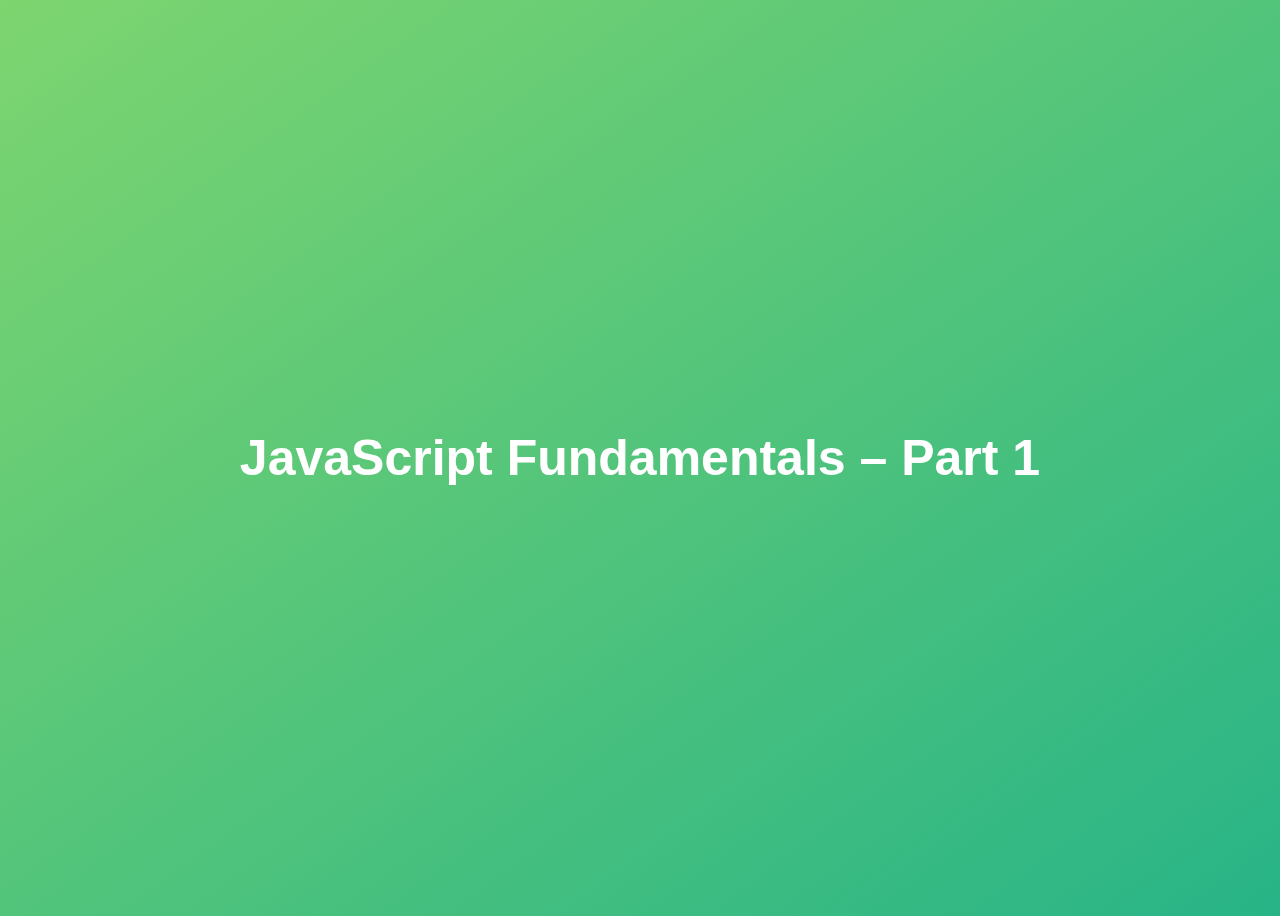
<file: 01 Fundamentals P1/index.html>
<!DOCTYPE html>
<html lang="en">
  <head>
    <meta charset="UTF-8" />
    <meta name="viewport" content="width=device-width, initial-scale=1.0" />
    <meta http-equiv="X-UA-Compatible" content="ie=edge" />
    <title>JavaScript Fundamentals – Part 1</title>
    <style>
      body {
        height: 100vh;
        display: flex;
        align-items: center;
        background: linear-gradient(to top left, #28b487, #7dd56f);
      }
      h1 {
        font-family: sans-serif;
        font-size: 50px;
        line-height: 1.3;
        width: 100%;
        padding: 30px;
        text-align: center;
        color: white;
      }
    </style>
    
  </head>
  <body>
    <h1>JavaScript Fundamentals – Part 1</h1>

    <script src="assignments.js"></script> 
    <!--
      <script src="assignments.js"></script>
    -->
  </body>
</html>
</file>
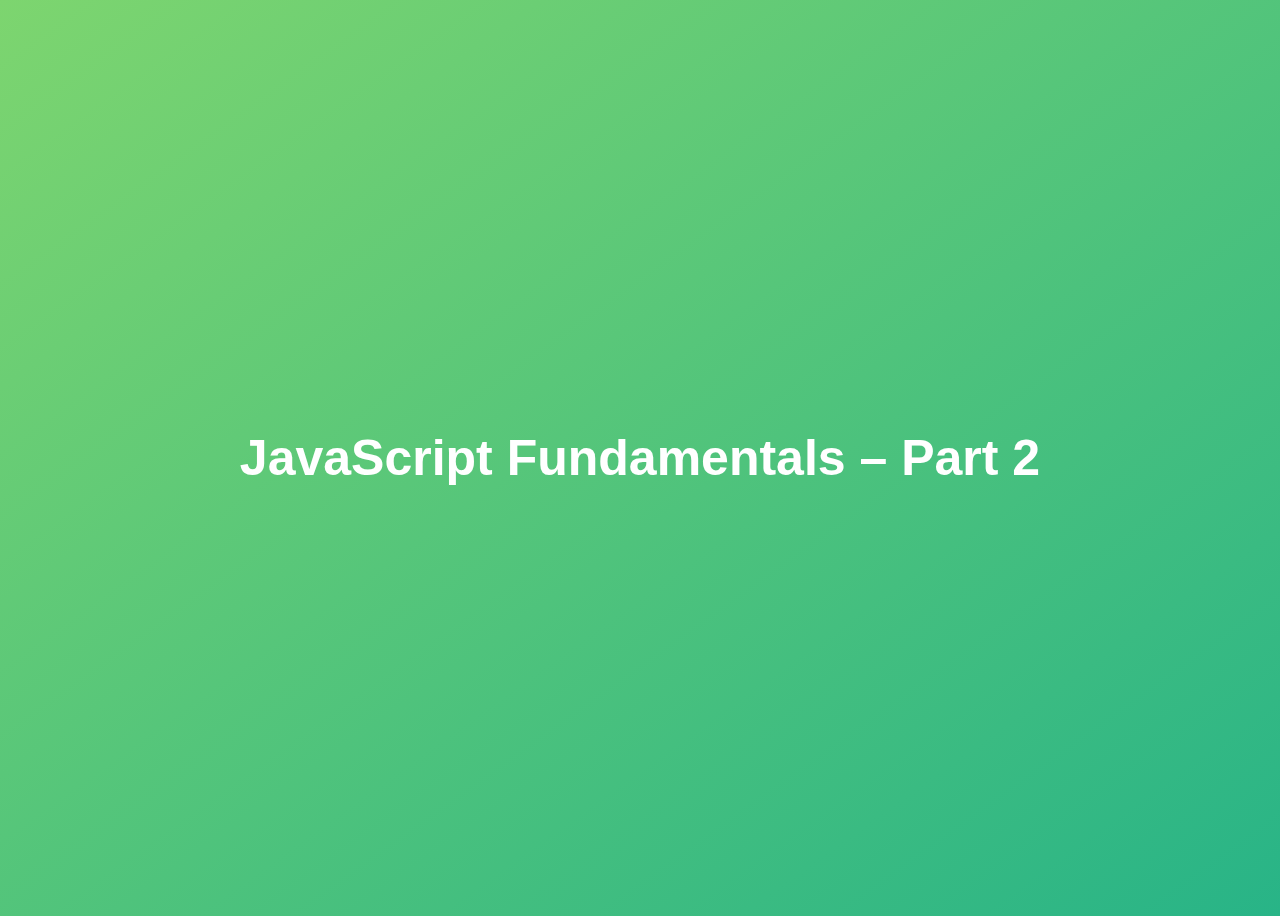
<file: 02 Fundamentals P2/index.html>
<!DOCTYPE html>
<html lang="en">
  <head>
    <meta charset="UTF-8" />
    <meta name="viewport" content="width=device-width, initial-scale=1.0" />
    <meta http-equiv="X-UA-Compatible" content="ie=edge" />
    <title>JavaScript Fundamentals – Part 2</title>
    <style>
      body {
        height: 100vh;
        display: flex;
        align-items: center;
        background: linear-gradient(to top left, #28b487, #7dd56f);
      }
      h1 {
        font-family: sans-serif;
        font-size: 50px;
        line-height: 1.3;
        width: 100%;
        padding: 30px;
        text-align: center;
        color: white;
      }
    </style>
  </head>
  <body>
    <h1>JavaScript Fundamentals – Part 2</h1>
    <script src="script.js"></script>
  </body>
</html>
</file>
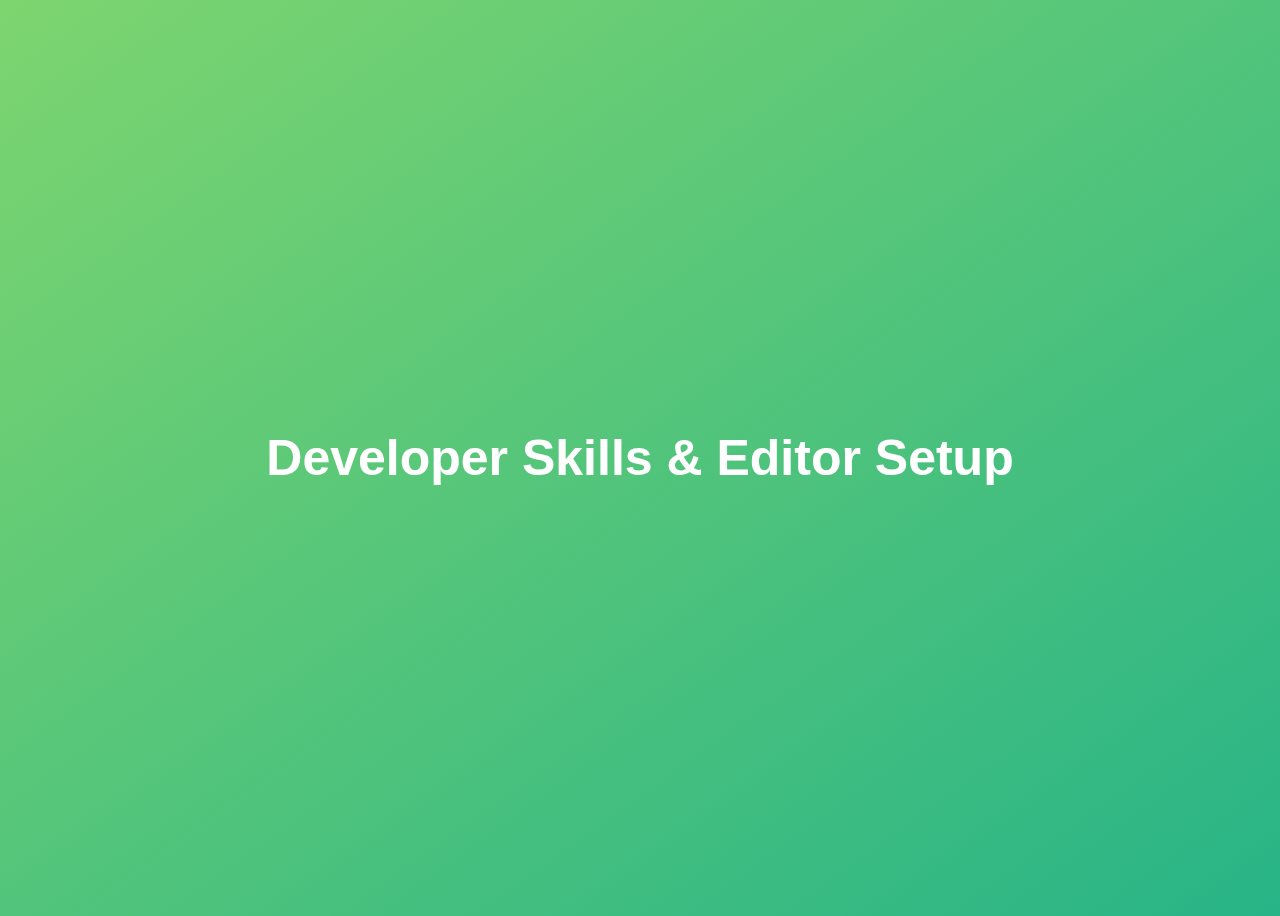
<file: 03 Developer Skills/index.html>
<!DOCTYPE html>
<html lang="en">
  <head>
    <meta charset="UTF-8" />
    <meta name="viewport" content="width=device-width, initial-scale=1.0" />
    <meta http-equiv="X-UA-Compatible" content="ie=edge" />
    <title>Developer Skills & Editor Setup</title>
    <style>
      body {
        height: 100vh;
        display: flex;
        align-items: center;
        background: linear-gradient(to top left, #28b487, #7dd56f);
      }
      h1 {
        font-family: sans-serif;
        font-size: 50px;
        line-height: 1.3;
        width: 100%;
        padding: 30px;
        text-align: center;
        color: white;
      }
    </style>
  </head>
  <body>
    <h1>Developer Skills & Editor Setup</h1>
    <script src="script.js"></script>
  </body>
</html>
</file>
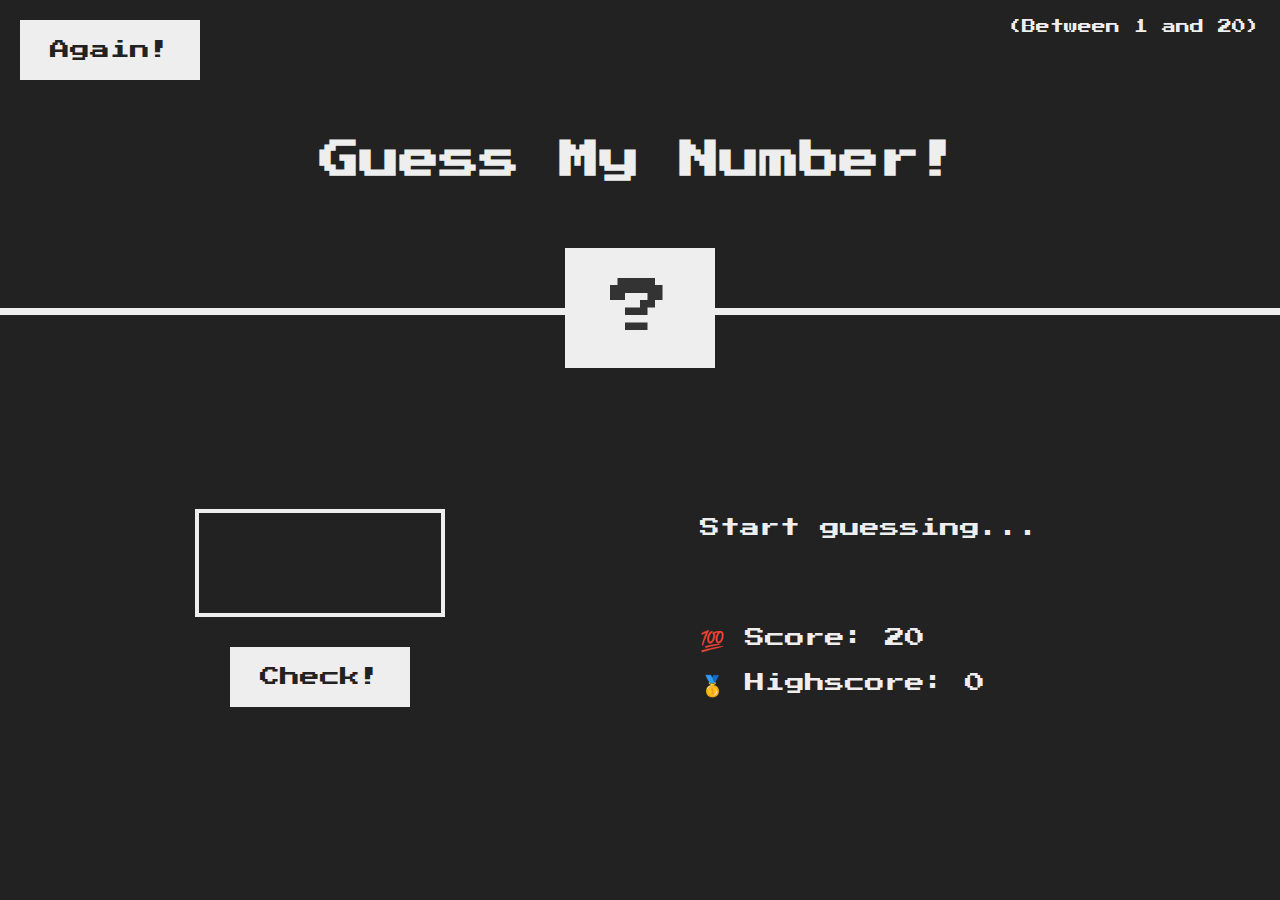
<file: 05-Guess-My-Number/index.html>
<!DOCTYPE html>
<html lang="en">
  <head>
    <meta charset="UTF-8" />
    <meta name="viewport" content="width=device-width, initial-scale=1.0" />
    <meta http-equiv="X-UA-Compatible" content="ie=edge" />
    <link rel="stylesheet" href="style.css" />
    <title>Guess My Number!</title>
  </head>
  <body>
    <header>
      <h1>Guess My Number!</h1>
      <p class="between">(Between 1 and 20)</p>
      <button class="btn again">Again!</button>
      <div class="number">?</div>
    </header>
    <main>
      <section class="left">
        <input type="number" class="guess" />
        <button class="btn check">Check!</button>
      </section>
      <section class="right">
        <p class="message">Start guessing...</p>
        <p class="label-score">💯 Score: <span class="score">20</span></p>
        <p class="label-highscore">
          🥇 Highscore: <span class="highscore">0</span>
        </p>
      </section>
    </main>
    <script src="script.js"></script>
  </body>
</html>
</file>
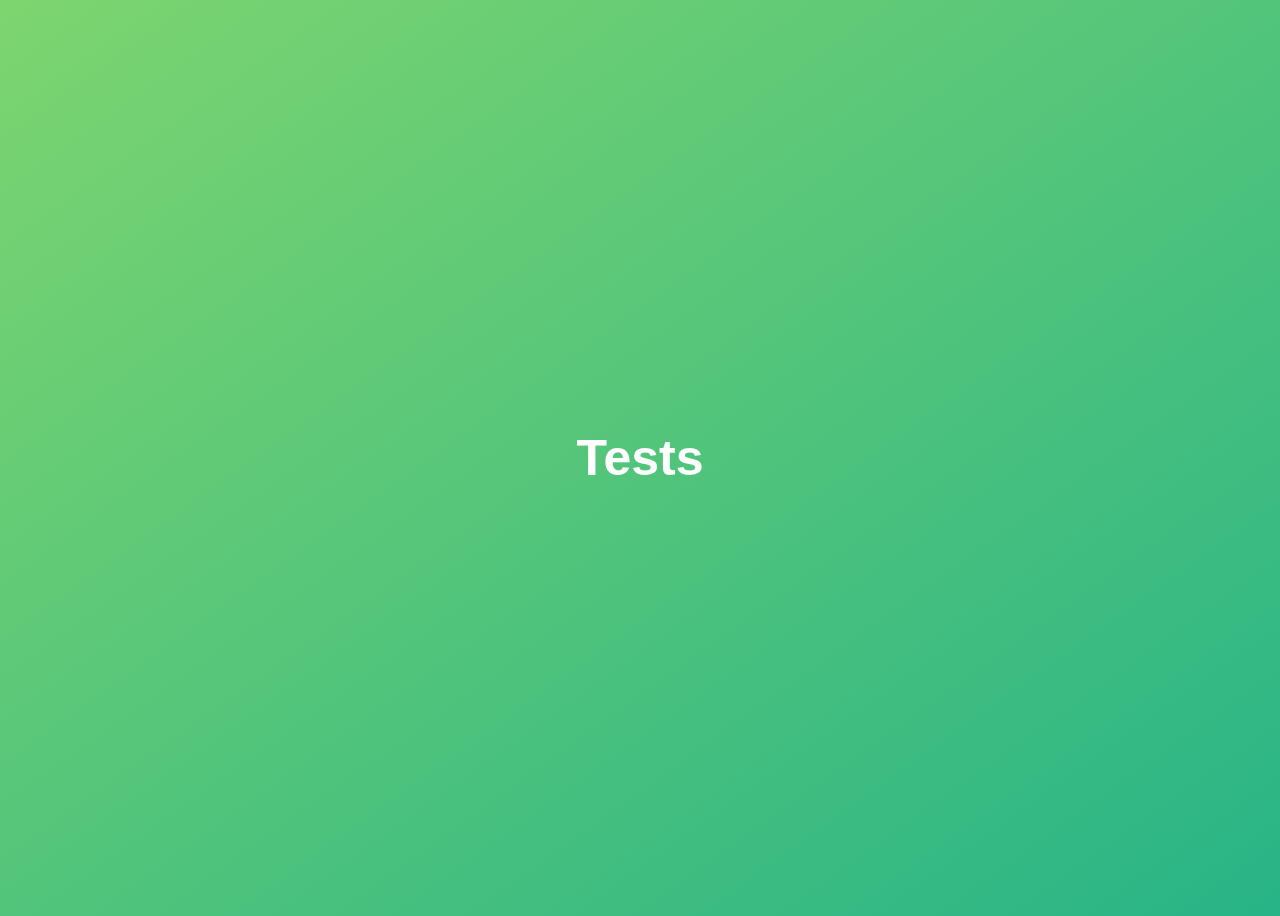
<file: Tests/index.html>
<!DOCTYPE html>
<html lang="en">
  <head>
    <meta charset="UTF-8" />
    <meta name="viewport" content="width=device-width, initial-scale=1.0" />
    <meta http-equiv="X-UA-Compatible" content="ie=edge" />
    <title>JavaScript Fundamentals – Part 1</title>
    <style>
      body {
        height: 100vh;
        display: flex;
        align-items: center;
        background: linear-gradient(to top left, #28b487, #7dd56f);
      }
      h1 {
        font-family: sans-serif;
        font-size: 50px;
        line-height: 1.3;
        width: 100%;
        padding: 30px;
        text-align: center;
        color: white;
      }
    </style>
  </head>
  <body>
    <h1>Tests</h1>

    <script src="script.js"></script>
    <!--
      <script src="assignments.js"></script>
    -->
  </body>
</html>
</file>
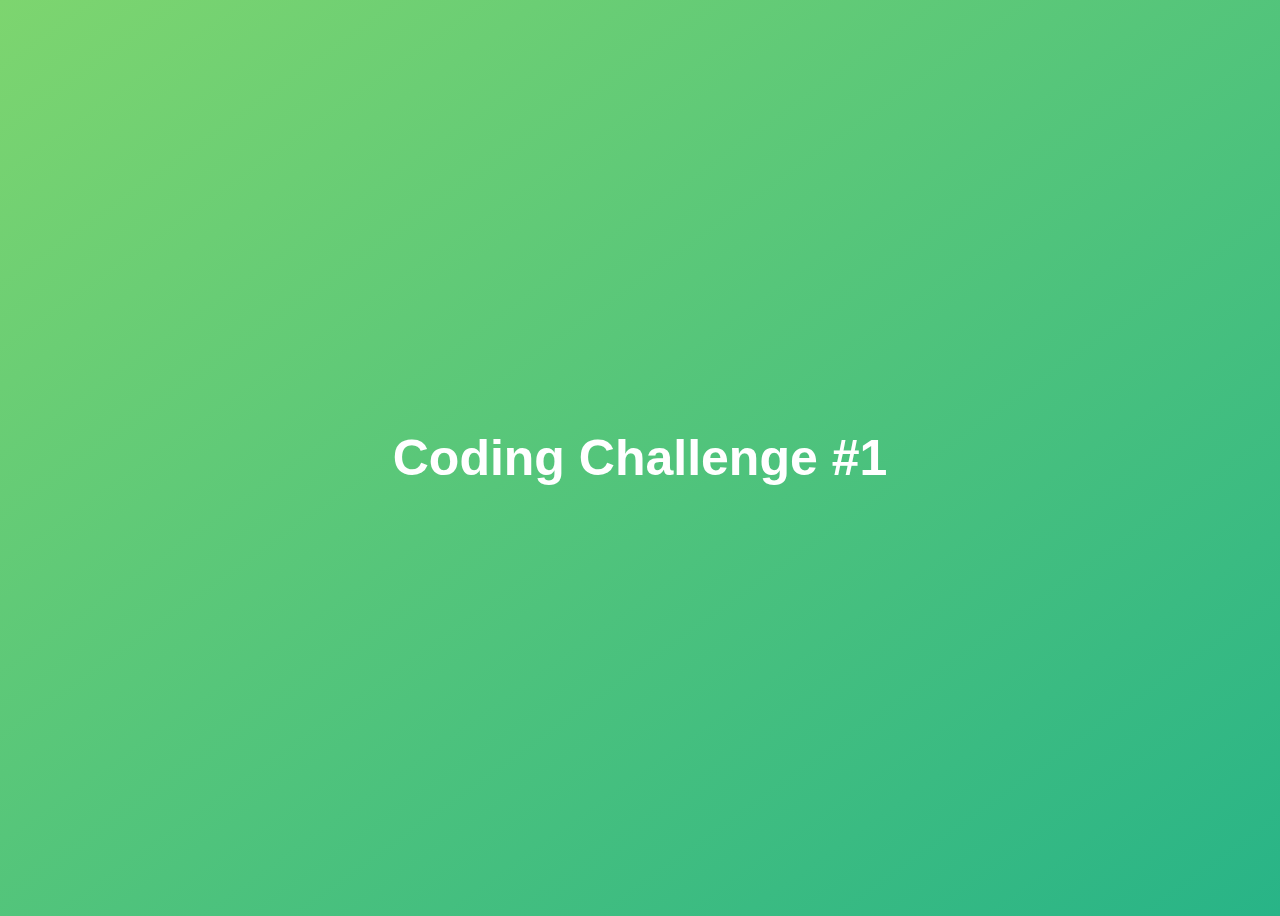
<file: Coding Challenges/Coding Challenge #1/index.html>
<!DOCTYPE html>
<html lang="en">
  <head>
    <meta charset="UTF-8" />
    <meta name="viewport" content="width=device-width, initial-scale=1.0" />
    <meta http-equiv="X-UA-Compatible" content="ie=edge" />
    <title>JavaScript Fundamentals – Part 1</title>
    <style>
      body {
        height: 100vh;
        display: flex;
        align-items: center;
        background: linear-gradient(to top left, #28b487, #7dd56f);
      }
      h1 {
        font-family: sans-serif;
        font-size: 50px;
        line-height: 1.3;
        width: 100%;
        padding: 30px;
        text-align: center;
        color: white;
      }
    </style>
    
  </head>
  <body>
    <h1>Coding Challenge #1</h1>

    <script src="cc01.js"></script> 
    
  </body>
</html>
</file>
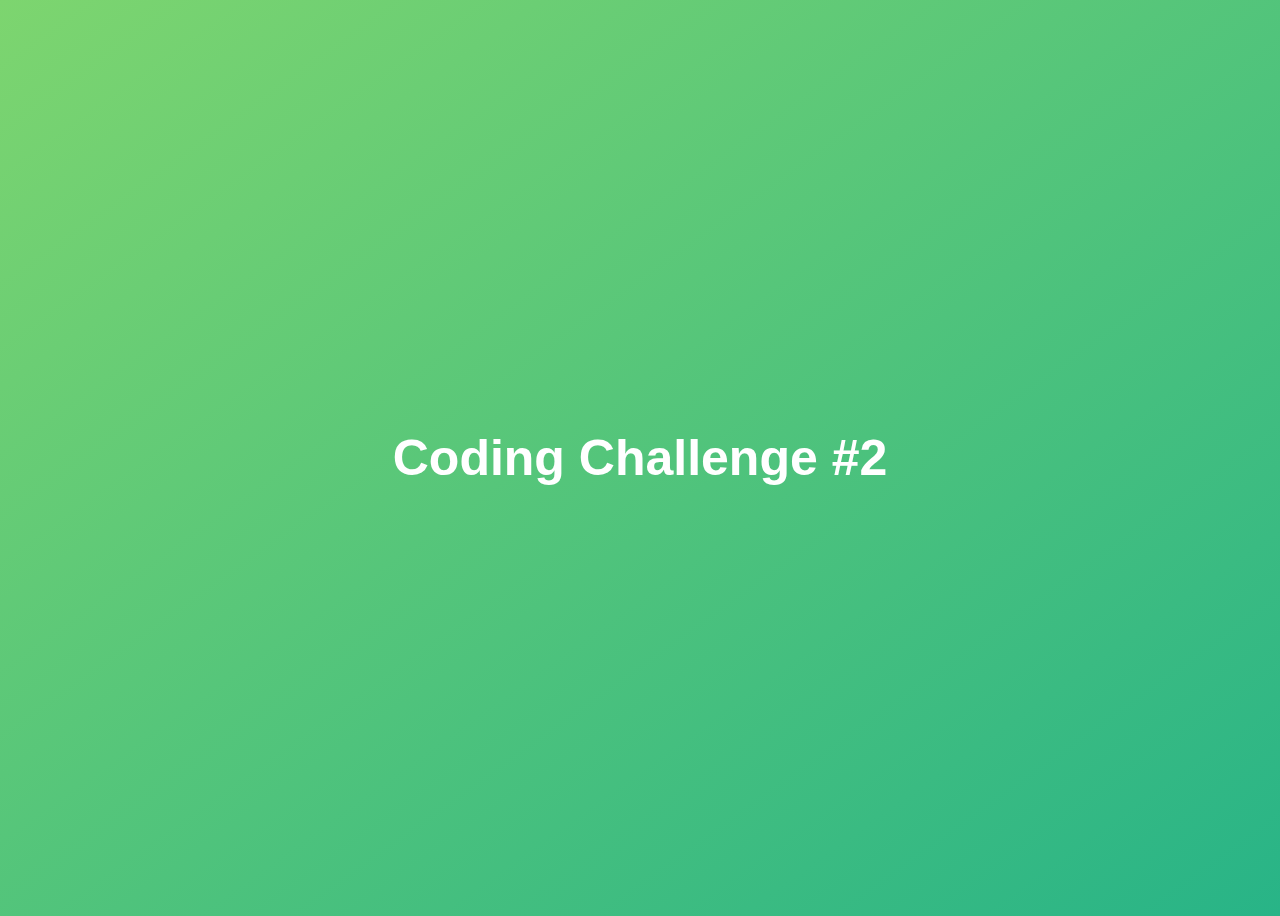
<file: Coding Challenges/Coding Challenge #2/index.html>
<!DOCTYPE html>
<html lang="en">
  <head>
    <meta charset="UTF-8" />
    <meta name="viewport" content="width=device-width, initial-scale=1.0" />
    <meta http-equiv="X-UA-Compatible" content="ie=edge" />
    <title>JavaScript Fundamentals – Part 1</title>
    <style>
      body {
        height: 100vh;
        display: flex;
        align-items: center;
        background: linear-gradient(to top left, #28b487, #7dd56f);
      }
      h1 {
        font-family: sans-serif;
        font-size: 50px;
        line-height: 1.3;
        width: 100%;
        padding: 30px;
        text-align: center;
        color: white;
      }
    </style>
    
  </head>
  <body>
    <h1>Coding Challenge #2</h1>

    <script src="cc02.js"></script> 
    
  </body>
</html>
</file>
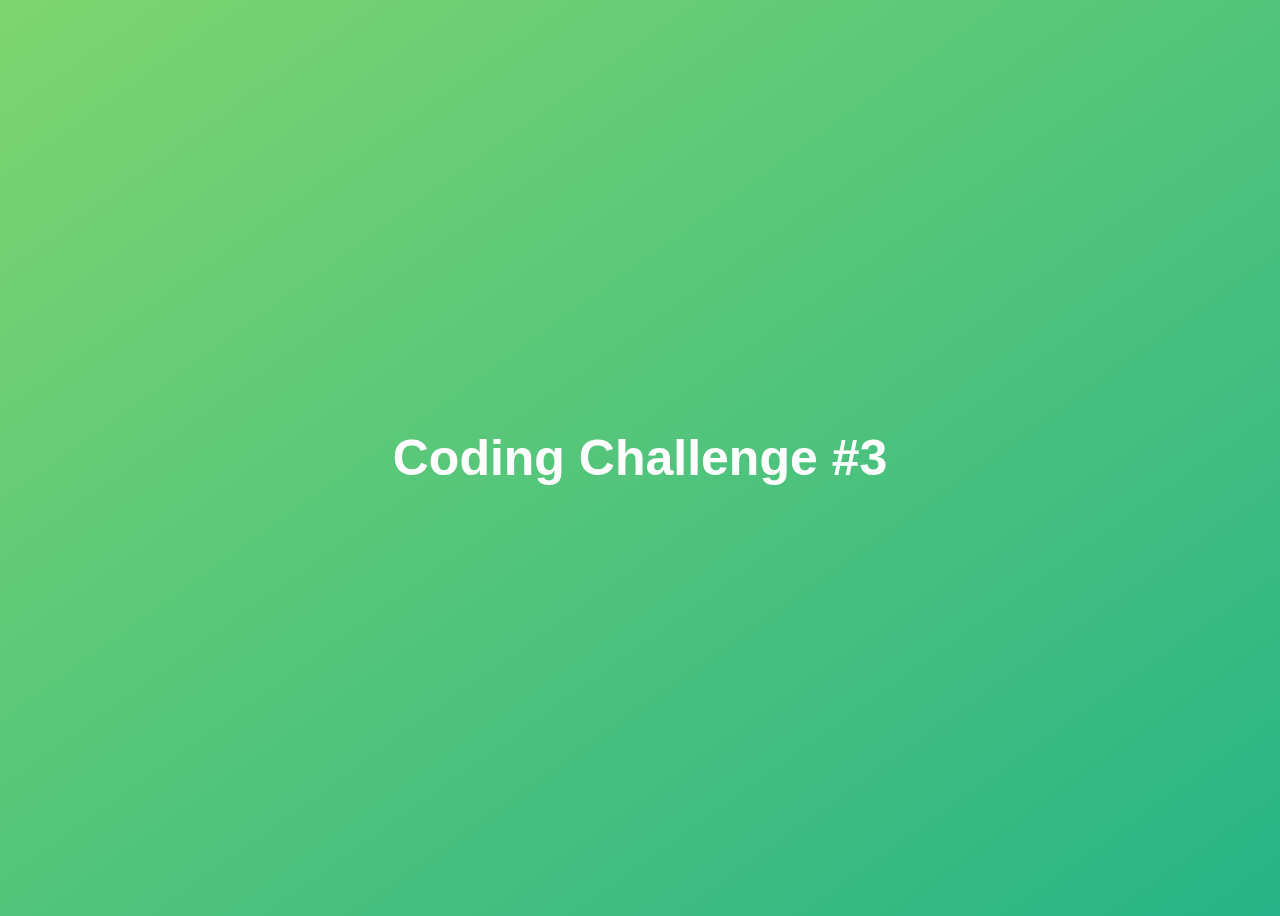
<file: Coding Challenges/Coding Challenge #3/index.html>
<!DOCTYPE html>
<html lang="en">
  <head>
    <meta charset="UTF-8" />
    <meta name="viewport" content="width=device-width, initial-scale=1.0" />
    <meta http-equiv="X-UA-Compatible" content="ie=edge" />
    <title>JavaScript Fundamentals – Part 1</title>
    <style>
      body {
        height: 100vh;
        display: flex;
        align-items: center;
        background: linear-gradient(to top left, #28b487, #7dd56f);
      }
      h1 {
        font-family: sans-serif;
        font-size: 50px;
        line-height: 1.3;
        width: 100%;
        padding: 30px;
        text-align: center;
        color: white;
      }
    </style>
    
  </head>
  <body>
    <h1>Coding Challenge #3</h1>

    <script src="cc03.js"></script> 
    
  </body>
</html>
</file>
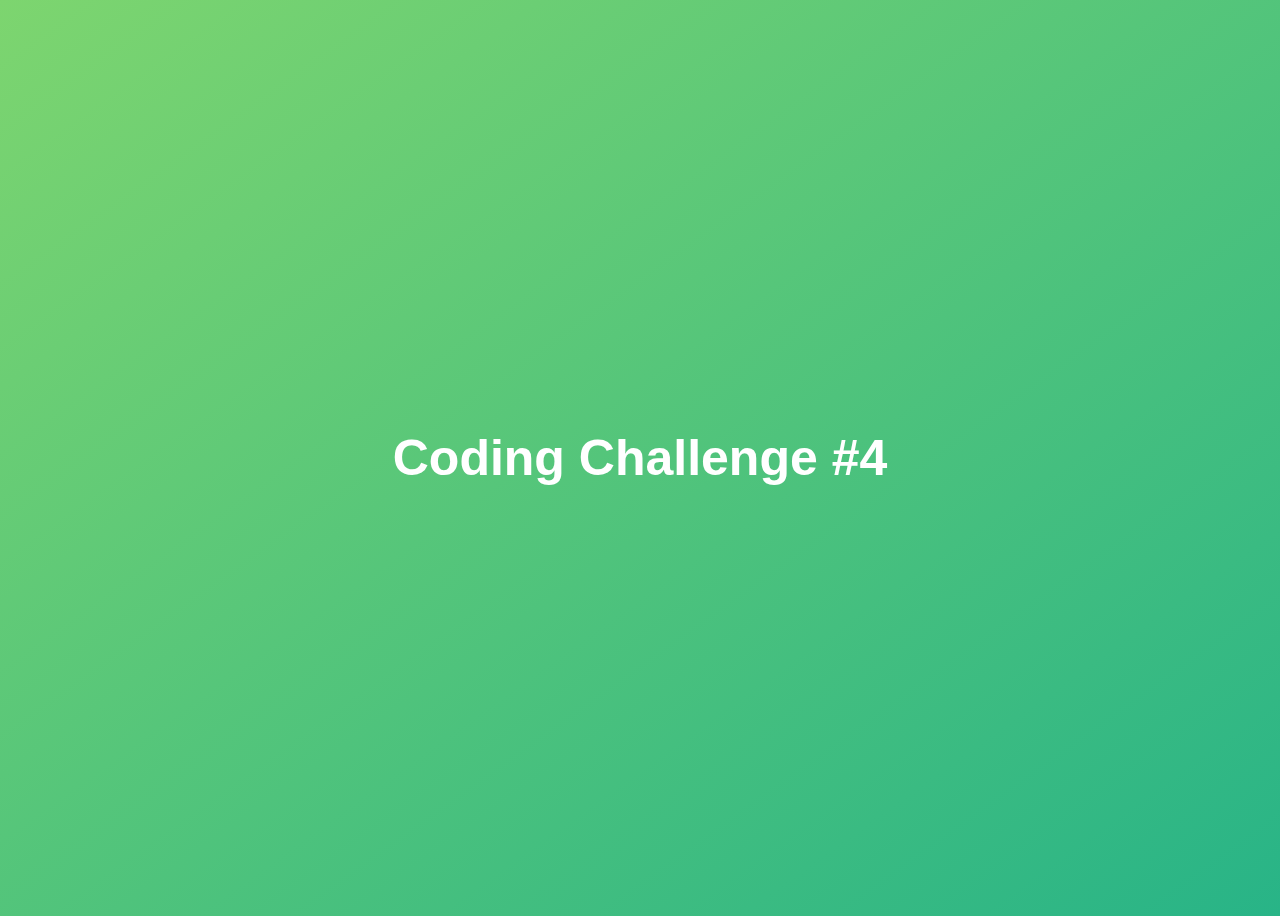
<file: Coding Challenges/Coding Challenge #4/index.html>
<!DOCTYPE html>
<html lang="en">
  <head>
    <meta charset="UTF-8" />
    <meta name="viewport" content="width=device-width, initial-scale=1.0" />
    <meta http-equiv="X-UA-Compatible" content="ie=edge" />
    <title>JavaScript Fundamentals – Part 1</title>
    <style>
      body {
        height: 100vh;
        display: flex;
        align-items: center;
        background: linear-gradient(to top left, #28b487, #7dd56f);
      }
      h1 {
        font-family: sans-serif;
        font-size: 50px;
        line-height: 1.3;
        width: 100%;
        padding: 30px;
        text-align: center;
        color: white;
      }
    </style>
    
  </head>
  <body>
    <h1>Coding Challenge #4</h1>

    <script src="cc04.js"></script> 
    
  </body>
</html>
</file>
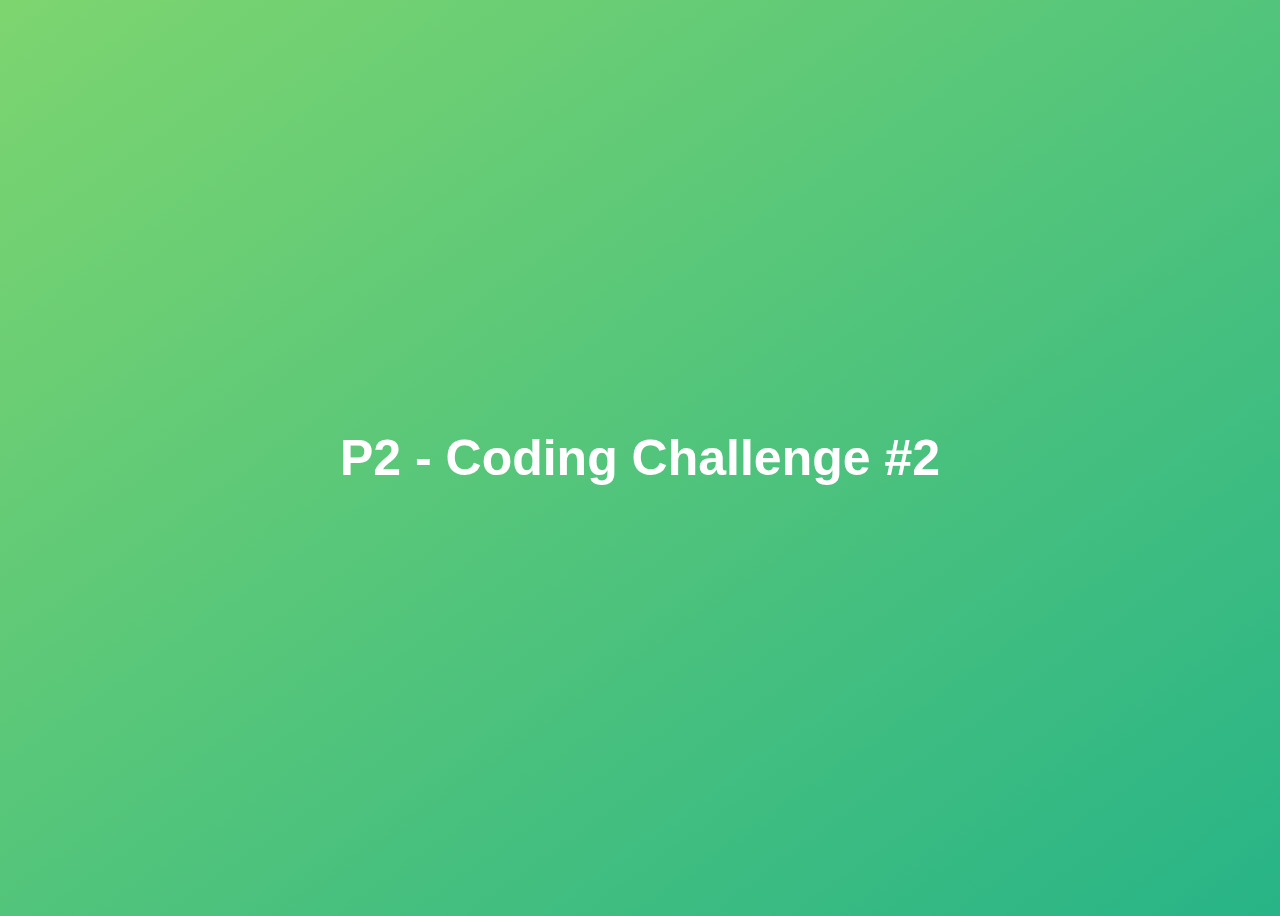
<file: 02 Fundamentals P2/Coding Challenges copy/Coding Challenge #1/index.html>
<!DOCTYPE html>
<html lang="en">
  <head>
    <meta charset="UTF-8" />
    <meta name="viewport" content="width=device-width, initial-scale=1.0" />
    <meta http-equiv="X-UA-Compatible" content="ie=edge" />
    <title>JavaScript Fundamentals – Part 2</title>
    <style>
      body {
        height: 100vh;
        display: flex;
        align-items: center;
        background: linear-gradient(to top left, #28b487, #7dd56f);
      }
      h1 {
        font-family: sans-serif;
        font-size: 50px;
        line-height: 1.3;
        width: 100%;
        padding: 30px;
        text-align: center;
        color: white;
      }
    </style>
    
  </head>
  <body>
    <h1>P2 - Coding Challenge #2</h1>

    <script src="cc02.js"></script> 
    
  </body>
</html>
</file>
<file: 05-Guess-My-Number/style.css>
@import url('https://fonts.googleapis.com/css?family=Press+Start+2P&display=swap');

* {
  margin: 0;
  padding: 0;
  box-sizing: inherit;
}

html {
  font-size: 62.5%;
  box-sizing: border-box;
}

body {
  font-family: 'Press Start 2P', sans-serif;
  color: #eee;
  background-color: #222;
  /* background-color: #60b347; */
}

/* LAYOUT */
header {
  position: relative;
  height: 35vh;
  border-bottom: 7px solid #eee;
}

main {
  height: 65vh;
  color: #eee;
  display: flex;
  align-items: center;
  justify-content: space-around;
}

.left {
  width: 52rem;
  display: flex;
  flex-direction: column;
  align-items: center;
}

.right {
  width: 52rem;
  font-size: 2rem;
}

/* ELEMENTS STYLE */
h1 {
  font-size: 4rem;
  text-align: center;
  position: absolute;
  width: 100%;
  top: 52%;
  left: 50%;
  transform: translate(-50%, -50%);
}

.number {
  background: #eee;
  color: #333;
  font-size: 6rem;
  width: 15rem;
  padding: 3rem 0rem;
  text-align: center;
  position: absolute;
  bottom: 0;
  left: 50%;
  transform: translate(-50%, 50%);
}

.between {
  font-size: 1.4rem;
  position: absolute;
  top: 2rem;
  right: 2rem;
}

.again {
  position: absolute;
  top: 2rem;
  left: 2rem;
}

.guess {
  background: none;
  border: 4px solid #eee;
  font-family: inherit;
  color: inherit;
  font-size: 5rem;
  padding: 2.5rem;
  width: 25rem;
  text-align: center;
  display: block;
  margin-bottom: 3rem;
}

.btn {
  border: none;
  background-color: #eee;
  color: #222;
  font-size: 2rem;
  font-family: inherit;
  padding: 2rem 3rem;
  cursor: pointer;
}

.btn:hover {
  background-color: #ccc;
}

.message {
  margin-bottom: 8rem;
  height: 3rem;
}

.label-score {
  margin-bottom: 2rem;
}
</file>
